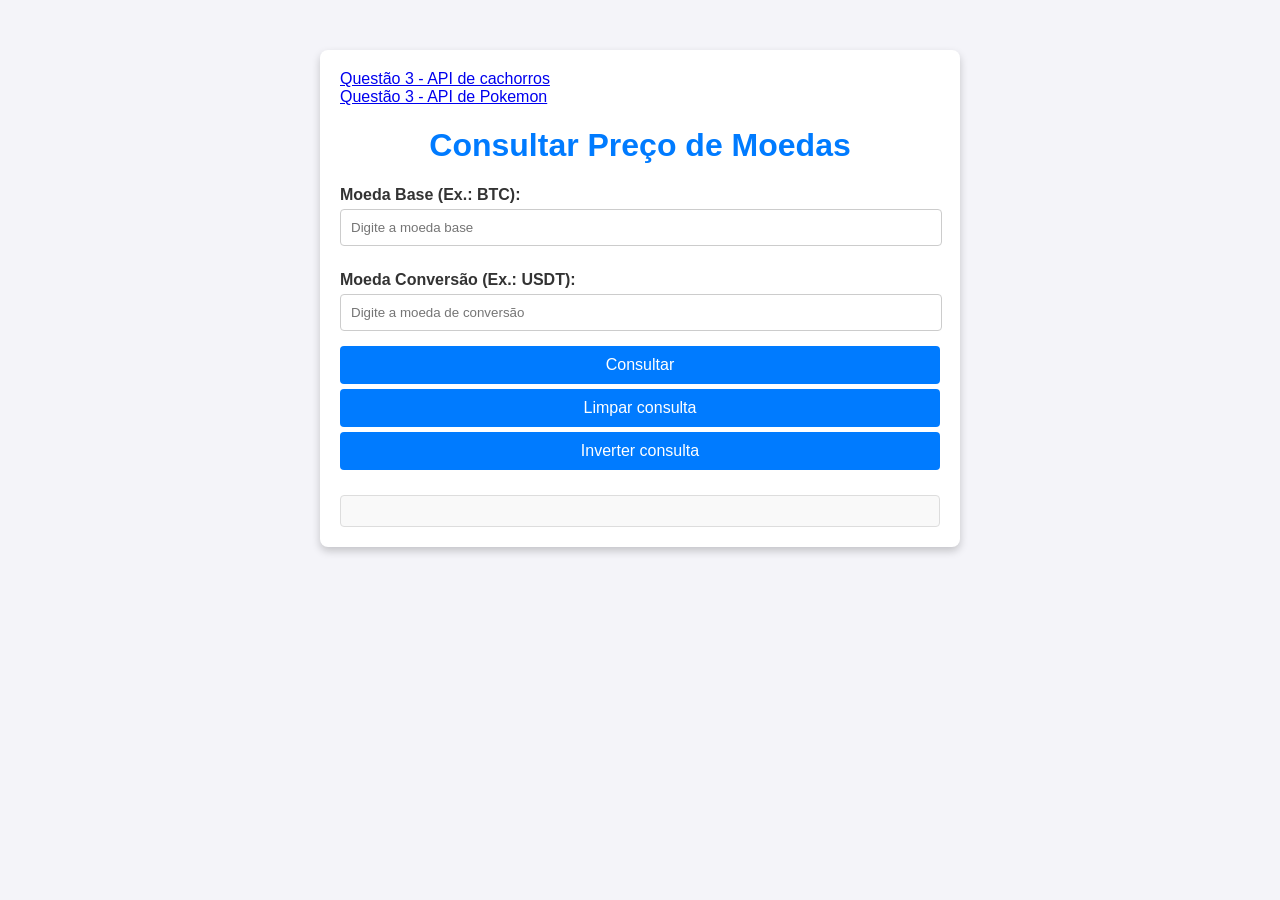
<file: index.html>
<!DOCTYPE html>
<html lang="pt-br">
<head>
  <meta charset="UTF-8">
  <meta name="viewport" content="width=device-width, initial-scale=1.0">
  <title>Consulta de Preço - Binance</title>
  <link rel="stylesheet" href="conversao-criptomoedas.css">
  <script defer src = "conversao-criptomoedas.js"></script>
</head>
<body>
  <div class="container">
    <a href="./api-cachorro/">Questão 3 - API de cachorros</a>
    <br>
    <a href="./api-pokemon/">Questão 3 - API de Pokemon</a>
    <h1>Consultar Preço de Moedas</h1>
    <label for="moedaBase">Moeda Base (Ex.: BTC):</label>
    <input type="text" id="moedaBase" list="moedas" placeholder="Digite a moeda base">

    <label for="moedaConversao">Moeda Conversão (Ex.: USDT):</label>
    <input type="text" id="moedaConversao" list="moedas" placeholder="Digite a moeda de conversão">
    <datalist id="moedas">
      <option value="BTC">
      <option value="ETH">
      <option value="SOL">
      <option value="XRP">
      <option value="DOGE">
      <option value="USDT">
      <option value="BRL">
    </datalist>
    <button id="botaoConsultar">Consultar</button>
    <button id="botaoLimpar">Limpar consulta</button>
    <button id="botaoInverter">Inverter consulta</button>
    <div id="resultado"></div>
  </div>

</body>
</html>
</file>
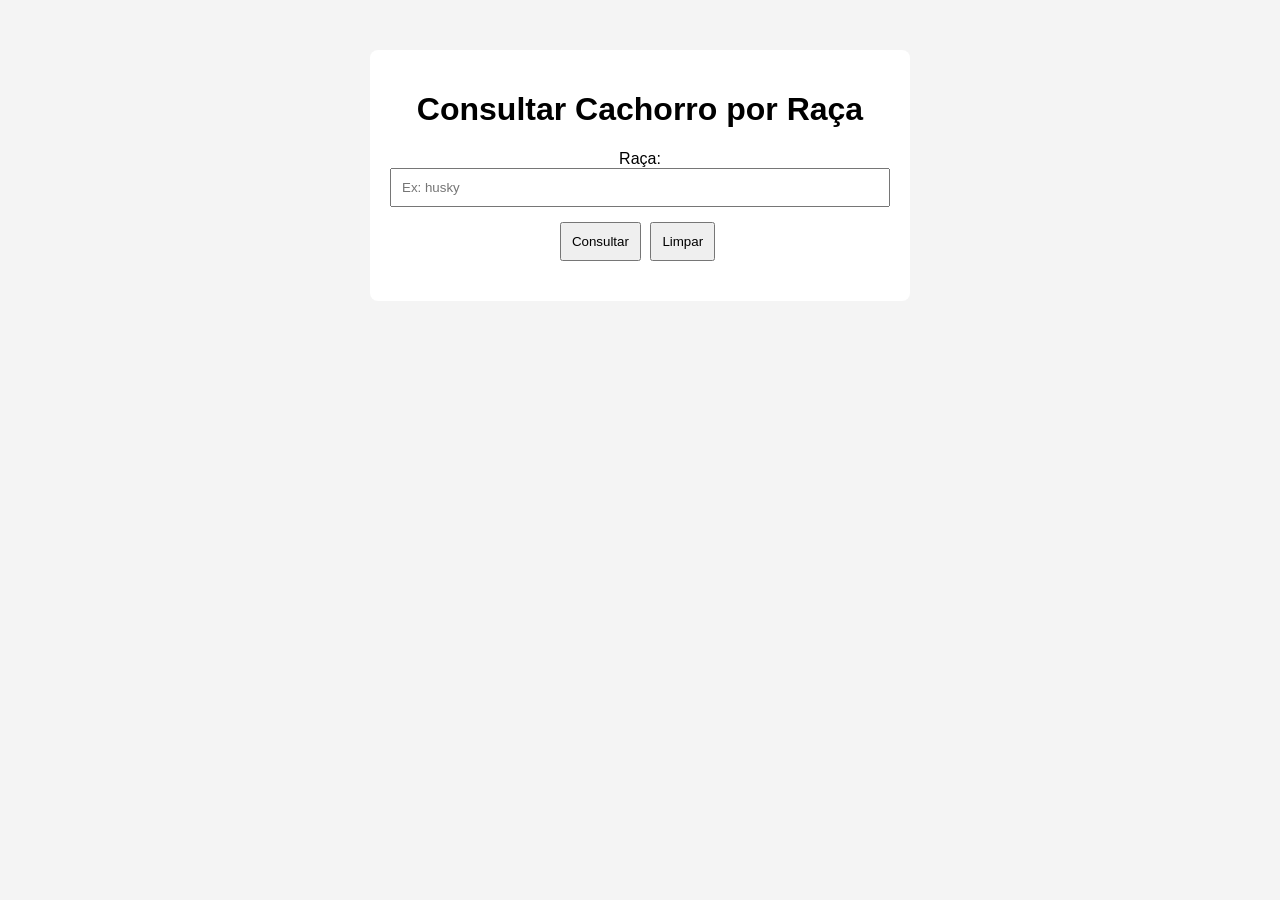
<file: api-cachorro/index.html>
<!DOCTYPE html>
<html lang="pt-br">
<head>
    <meta charset="UTF-8">
    <meta name="viewport" content="width=device-width, initial-scale=1.0">
    <title>Consulta de Cachorros</title>
    <link rel="stylesheet" href="styles.css">
    <script defer src="scripts.js"></script>
</head>
<body>

<div class="container">

    <h1>Consultar Cachorro por Raça</h1>

    <label for="raca">Raça:</label>
    <input type="text" id="raca" placeholder="Ex: husky">

    <button id="botaoConsultar">Consultar</button>
    <button id="botaoLimpar">Limpar</button>

    <div id="resultado"></div>
</div>

</body>
</html>
</file>
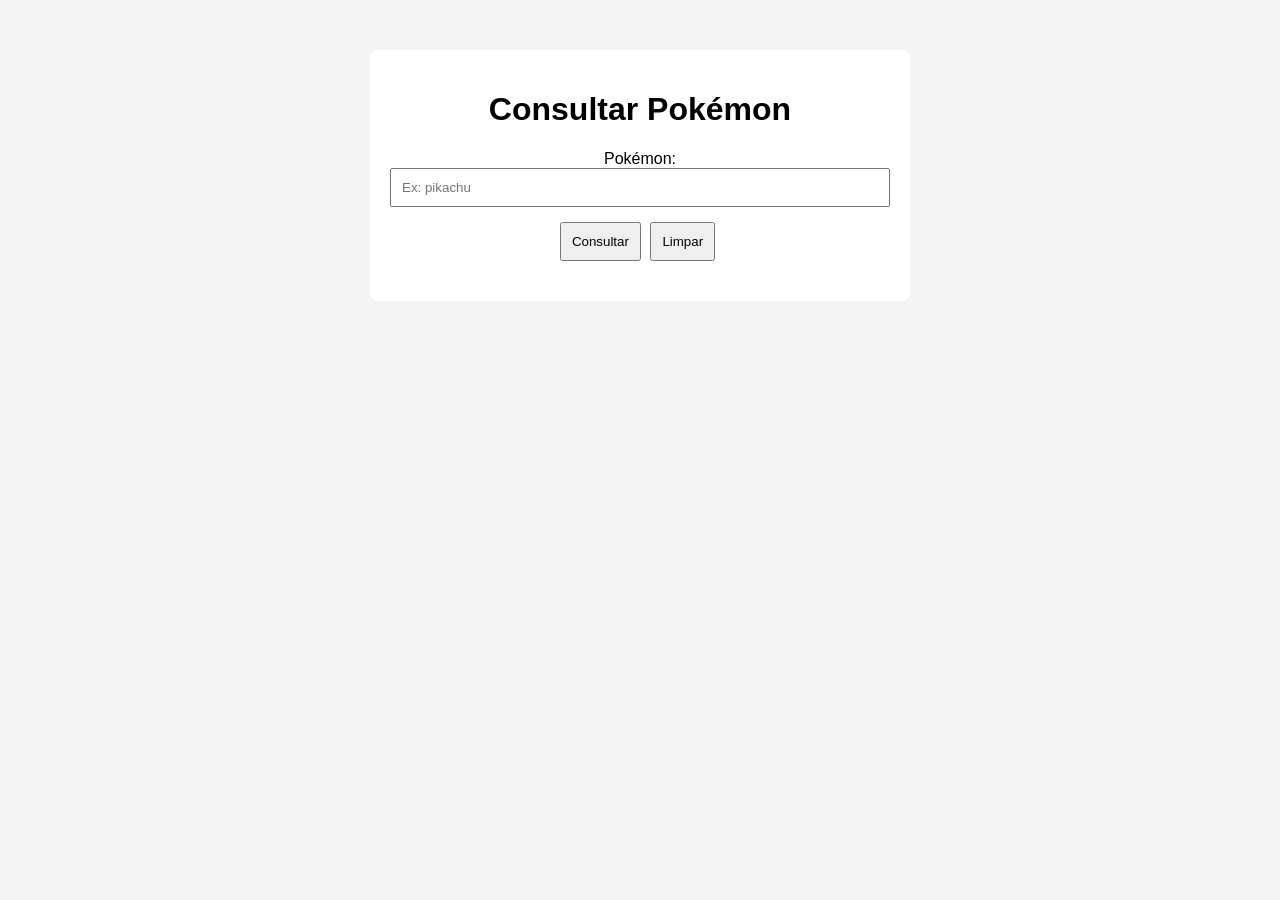
<file: api-pokemon/index.html>
<!DOCTYPE html>
<html lang="pt-br">
<head>
    <meta charset="UTF-8">
    <meta name="viewport" content="width=device-width, initial-scale=1.0">
    <title>Consulta de Pokémon</title>
    <link rel="stylesheet" href="styles.css">
    <script defer src="scripts.js"></script>
</head>
<body>

<div class="container">

    <h1>Consultar Pokémon</h1>

    <label for="pokemon">Pokémon:</label>
    <input type="text" id="pokemon" placeholder="Ex: pikachu">

    <button id="botaoConsultar">Consultar</button>
    <button id="botaoLimpar">Limpar</button>

    <div id="resultado"></div>
</div>

</body>
</html>
</file>
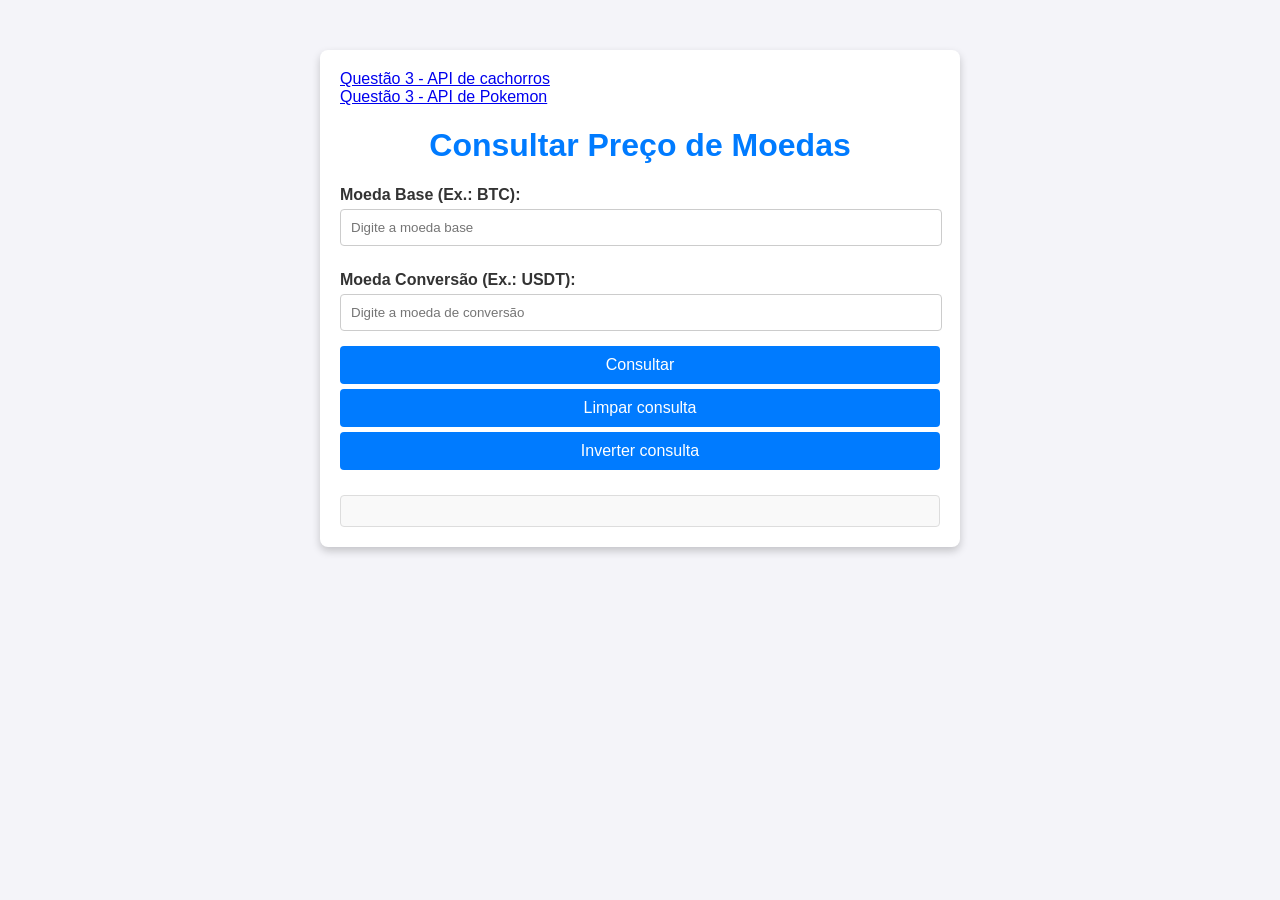
<file: conversao-criptomoedas.html>
<!DOCTYPE html>
<html lang="pt-br">
<head>
  <meta charset="UTF-8">
  <meta name="viewport" content="width=device-width, initial-scale=1.0">
  <title>Consulta de Preço - Binance</title>
  <link rel="stylesheet" href="conversao-criptomoedas.css">
  <script defer src = "conversao-criptomoedas.js"></script>
</head>
<body>
  <div class="container">
    <a href="./api-cachorro/">Questão 3 - API de cachorros</a>
    <br>
    <a href="./api-pokemon/">Questão 3 - API de Pokemon</a>
    <h1>Consultar Preço de Moedas</h1>
    <label for="moedaBase">Moeda Base (Ex.: BTC):</label>
    <input type="text" id="moedaBase" list="moedas" placeholder="Digite a moeda base">

    <label for="moedaConversao">Moeda Conversão (Ex.: USDT):</label>
    <input type="text" id="moedaConversao" list="moedas" placeholder="Digite a moeda de conversão">
    <datalist id="moedas">
      <option value="BTC">
      <option value="ETH">
      <option value="SOL">
      <option value="XRP">
      <option value="DOGE">
      <option value="USDT">
      <option value="BRL">
    </datalist>
    <button id="botaoConsultar">Consultar</button>
    <button id="botaoLimpar">Limpar consulta</button>
    <button id="botaoInverter">Inverter consulta</button>
    <div id="resultado"></div>
  </div>

</body>
</html>
</file>
<file: conversao-criptomoedas.css>
/* Estilo básico para o corpo */
body {
    font-family: Arial, sans-serif;
    background-color: #f4f4f9;
    color: #333;
    margin: 0;
    padding: 0;
  }
  
  /* Centralizar o conteúdo principal */
  .container {
    max-width: 600px;
    margin: 50px auto;
    padding: 20px;
    background: #ffffff;
    border-radius: 8px;
    box-shadow: 0 4px 8px rgba(0, 0, 0, 0.2);
  }
  
  /* Estilo para o título */
  h1 {
    text-align: center;
    color: #007BFF;
  }
  
  /* Estilo para os rótulos e inputs */
  label {
    display: block;
    margin: 10px 0 5px;
    font-weight: bold;
  }
  
  input {
    width: calc(100% - 20px);
    padding: 10px;
    margin-bottom: 15px;
    border: 1px solid #ccc;
    border-radius: 4px;
  }
  
  /* Estilo do botão */
  button {
    width: 100%;
    background-color: #007BFF;
    color: white;
    padding: 10px;
    border: none;
    border-radius: 4px;
    font-size: 16px;
    cursor: pointer;
    margin-bottom: 5px;
  }
  
  button:hover {
    background-color: #0056b3;
  }
  
  /* Estilo para o resultado */
  #resultado {
    margin-top: 20px;
    padding: 15px;
    background: #f9f9f9;
    border: 1px solid #ddd;
    border-radius: 4px;
    font-size: 14px;
    color: #555;
  }
  
  #resultado p {
    margin: 5px 0;
  }
</file>
<file: api-cachorro/styles.css>
body {
    font-family: Arial, sans-serif;
    background-color: #f4f4f4;
}

.container {
    width: 500px;
    margin: 50px auto;
    background: white;
    padding: 20px;
    border-radius: 8px;
    text-align: center;
}

input {
    width: 100%;
    padding: 10px;
    margin-bottom: 15px;
    box-sizing: border-box;
}

button {
    padding: 10px;
    margin-right: 5px;
    cursor: pointer;
}

#resultado {
    margin-top: 20px;
}

#resultado img {
    max-width: 100%;
    border-radius: 10px;
}
</file>
<file: api-pokemon/styles.css>
body {
    font-family: Arial, sans-serif;
    background-color: #f4f4f4;
}

.container {
    width: 500px;
    margin: 50px auto;
    background: white;
    padding: 20px;
    border-radius: 8px;
    text-align: center;
}

input {
    width: 100%;
    padding: 10px;
    margin-bottom: 15px;
    box-sizing: border-box;
}

button {
    padding: 10px;
    margin-right: 5px;
    cursor: pointer;
}

#resultado {
    margin-top: 20px;
}

#resultado img {
    width: 200px;
}
</file>
